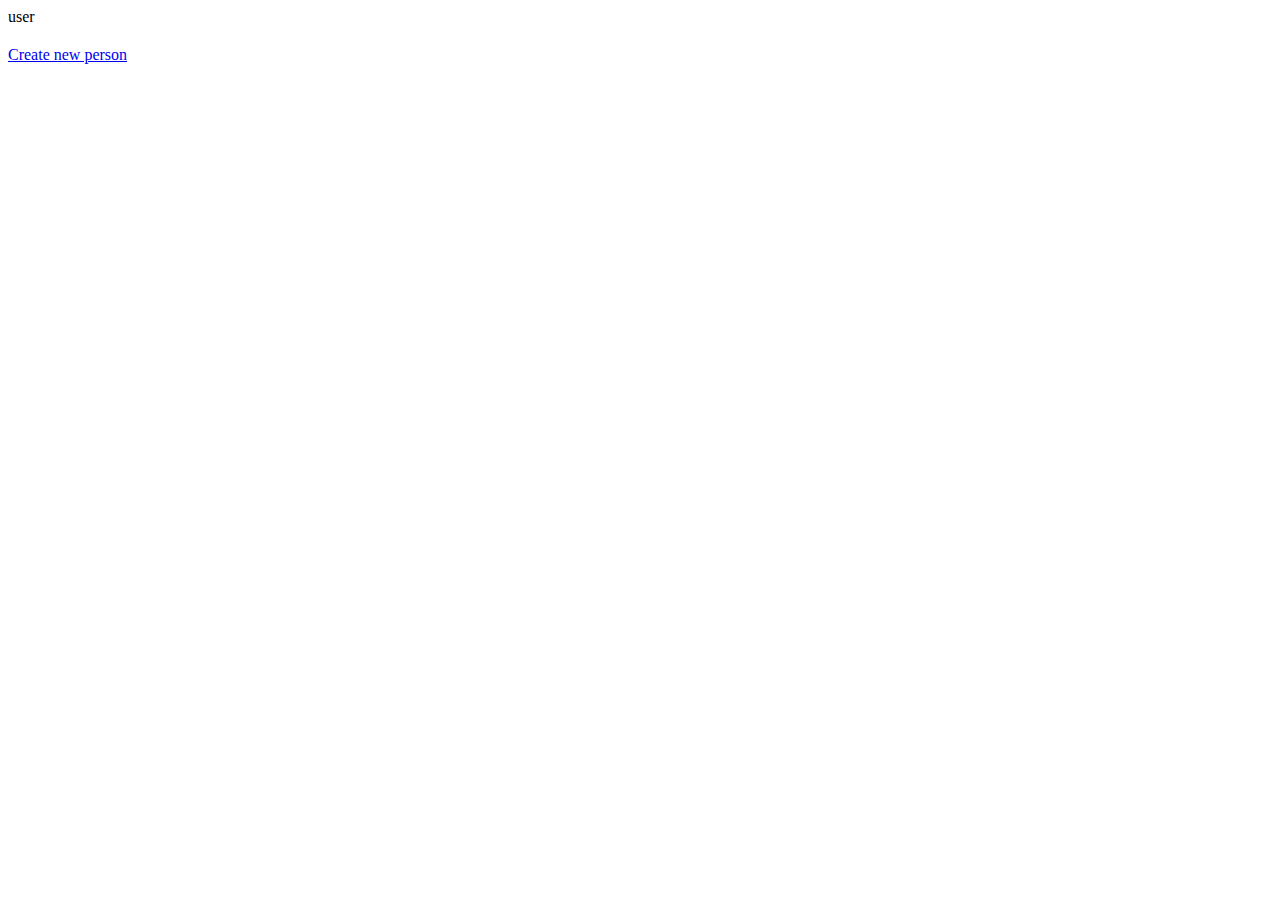
<file: src/main/resources/templates/people/index.html>
<!DOCTYPE html>
<html lang="en" xmlns:th="http://www.thymeleaf.org">
<head>
    <meta charset="UTF-8">
    <title>Index</title>
    <link th:href="@{/css/styles.css}" rel="stylesheet" type="text/css"/>

</head>
<body>

<div class="container">
    <div class="users" style="padding-bottom: 20px">
        <div class="user"  th:each="user : ${users}">
            <a th:href="@{/people/{id}(id=${user.getId()})}"
               th:text="${user.getId() + '. ' + user.getName() + ' ' + user.getLastName()}"
            >user</a>
        </div>
    </div>

    <a class="glow-on-hover new_user" style="height: 24px" href="/people/new">Create new person</a>
</div>

<!--<link rel="stylesheet"  href="/resources/css/styles.css" />-->

</body>
</html>
</file>
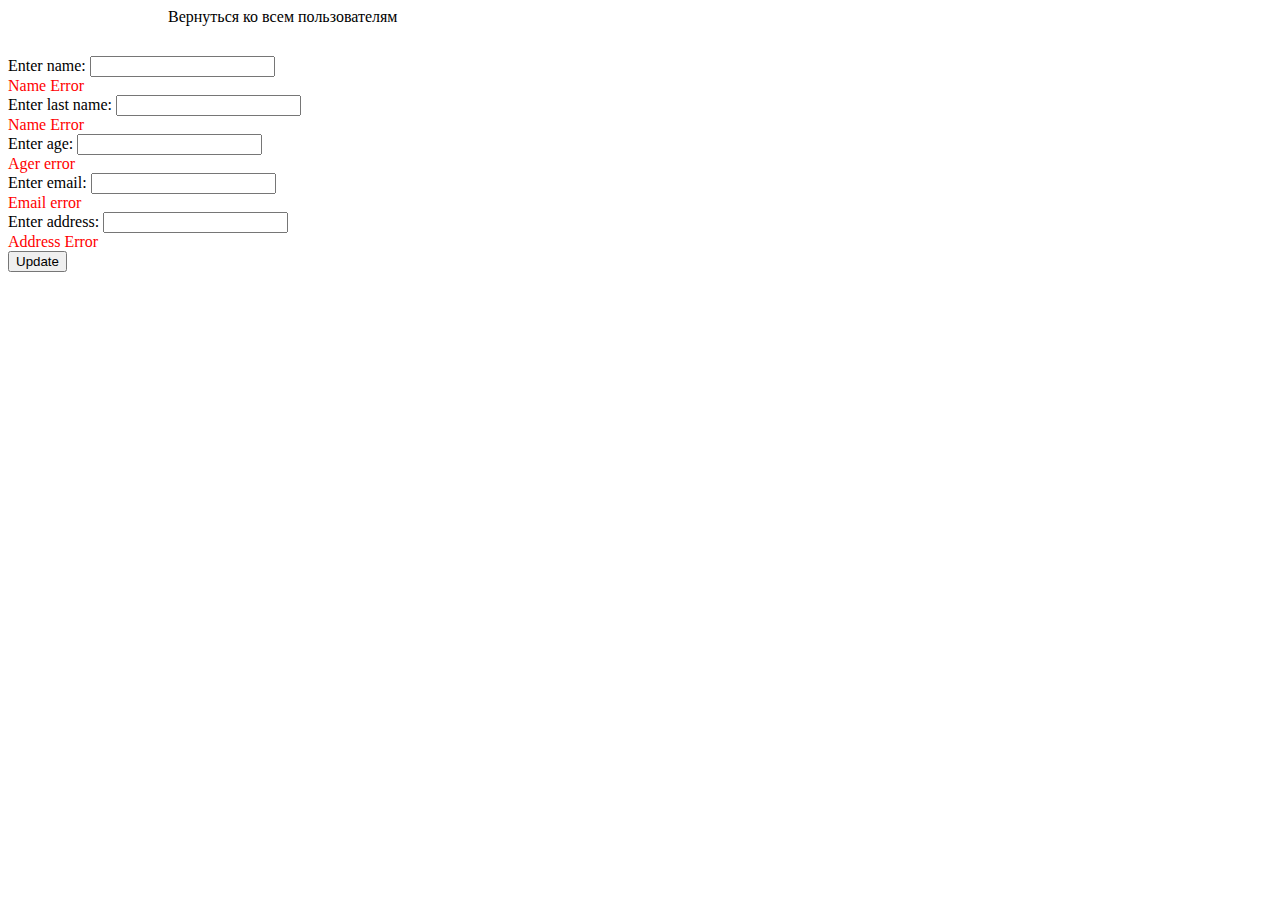
<file: src/main/resources/templates/people/edit.html>
<!DOCTYPE html>
<html lang="en" xmlns:th="http://www.thymeleaf.org">
<head>
    <meta charset="UTF-8">
    <title>Update person</title>
    <link th:href="@{/css/styles.css}" rel="stylesheet" type="text/css"/>
</head>
<body>

<div class="container">
    <a class="glow-on-hover" style="margin: 0 0 40px 150px; padding: 3px 10px; width: 300px" th:href="@{/people}">Вернуться ко всем пользователям</a>

    <form class="form" style="margin-top: 30px" th:method="PATCH" th:action="@{/people/{id}(id=${person.getId()})}" th:object="${person}">
        <div class="form-item">
            <label class="form-label" for="name">Enter name:</label>
            <input class="form-input" type="text" th:field="*{name}" id="name"/>
            <div style="color:red" th:if="${#fields.hasErrors('name')}" th:errors="*{name}">Name Error</div>
        </div>

        <div class="form-item">
            <label class="form-label" for="lastname">Enter last name:</label>
            <input class="form-input" type="text" th:field="*{lastname}" id="lastname"/>
            <div style="color:red" th:if="${#fields.hasErrors('lastname')}" th:errors="*{lastname}">Name Error</div>
        </div>

        <div class="form-item">
            <label class="form-label" for="age">Enter age:</label>
            <input class="form-input" type="text" th:field="*{dateOfBirth}" id="age"/>
            <div style="color:red" th:if="${#fields.hasErrors('dateOfBirth')}" th:errors="*{dateOfBirth}">Ager error</div>
        </div>

        <div class="form-item">
            <label class="form-label" for="email">Enter email:</label>
            <input class="form-input" type="text" th:field="*{email}" id="email"/>
            <div style="color: red" th:if="${#fields.hasErrors('email')}" th:errors="*{email}">Email error</div>
        </div>

        <div class="form-item">
            <label class="form-label" for="address">Enter address: </label>
            <input class="form-input" type="text" th:field="*{address}" id="address"/>
            <div style="color:red" th:if="${#fields.hasErrors('address')}" th:errors="*{address}">Address Error</div>
        </div>

        <input class="glow-on-hover form-btn" type="submit" value="Update"/>
    </form>
</div>
</body>
</html>
</file>
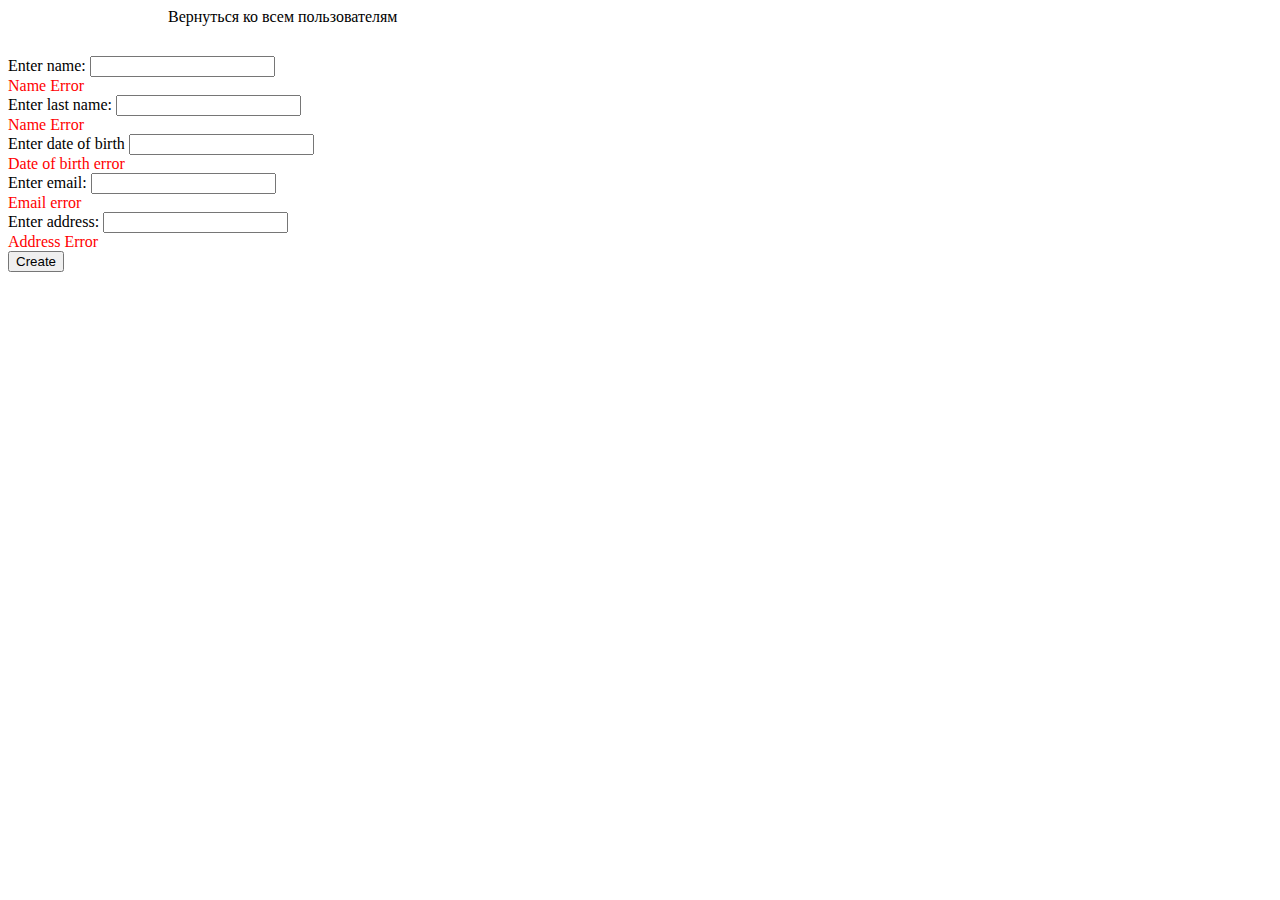
<file: src/main/resources/templates/people/new.html>
<!DOCTYPE html>
<html lang="en" xmlns:th="http://www.thymeleaf.org">
<head>
    <meta charset="UTF-8">
    <title>New person</title>
    <link th:href="@{/css/styles.css}" rel="stylesheet" type="text/css"/>
</head>
<body>

<div class="container">
    <a class="glow-on-hover" style="margin: 0 0 40px 150px; padding: 3px 10px;width: 300px" th:href="@{/people}">Вернуться ко всем пользователям</a>

    <form class="form" style="margin-top: 30px" th:method="POST" th:action="@{/people}" th:object="${person}">
        <div class="form-item">
            <label class="form-label" for="name">Enter name: </label>
            <input class="form-input" type="text" th:field="*{name}" id="name"/>
            <div style="color:red" th:if="${#fields.hasErrors()}" th:errors="*{name}">Name Error</div>
        </div>

        <div class="form-item">
            <label class="form-label" for="lastname">Enter last name: </label>
            <input class="form-input" type="text" th:field="*{lastname}" id="lastname"/>
            <div style="color:red" th:if="${#fields.hasErrors()}" th:errors="*{lastname}">Name Error</div>
        </div>

        <div class="form-item">
            <label class="form-label" for="age">Enter date of birth</label>
            <input class="form-input" type="text" th:field="*{dateOfBirth}" id="age"/>
            <div style="color:red" th:if="${#fields.hasErrors()}" th:errors="*{dateOfBirth}">Date of birth error</div>
        </div>

        <div class="form-item">
            <label class="form-label" for="email">Enter email: </label>
            <input class="form-input" type="email" th:field="*{email}" id="email"/>
            <div style="color: red" th:if="${#fields.hasErrors()}" th:errors="*{email}">Email error</div>
        </div>

        <div class="form-item">
            <label class="form-label" for="address">Enter address: </label>
            <input class="form-input" type="text" th:field="*{address}" id="address"/>
            <div style="color: red" th:if="${#fields.hasErrors()}" th:errors="*{address}">Address Error</div>
        </div>

        <input class="glow-on-hover form-btn" type="submit" value="Create"/>

    </form>
</div>

</body>
</html>
</file>
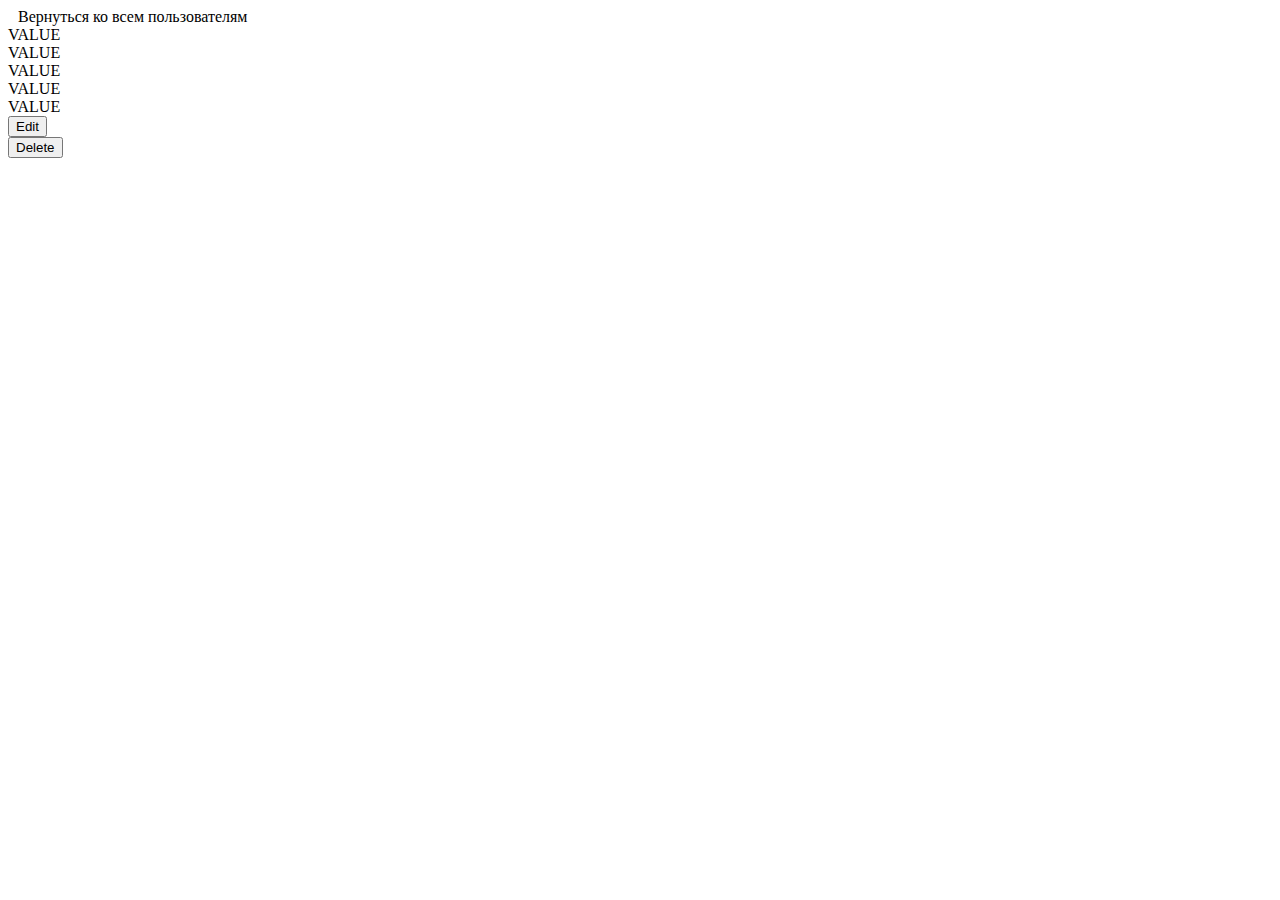
<file: src/main/resources/templates/people/show.html>
<!DOCTYPE html>
<html lang="en" xmlns:th="http://www.thymeleaf.org">
<head>
    <meta charset="UTF-8">
    <title>Show</title>
    <link th:href="@{/css/styles.css}" rel="stylesheet" type="text/css"/>
</head>
<body>
    <div class="container">
        <a class="glow-on-hover" style="margin-bottom: 30px; padding: 3px 10px; width: 300px" th:href="@{/people}">Вернуться ко всем пользователям</a>

        <div class="info" >
            <div class="info-item" th:text="${person.getName() + ' ' + person.getLastName() }">VALUE</div>
            <div class="info-item" th:text="${person.getDateOfBirth() }">VALUE</div>
            <div class="info-item" th:text="${'Email: ' + person.getEmail()}">VALUE</div>
            <div class="info-item" th:text="${'id = ' + person.getId()}">VALUE</div>
            <div class="info-item" th:text="${'Адрес: ' + person.getAddress()}">VALUE</div>
        </div>

        <form th:method="GET" th:action="@{/people/{id}/edit(id=${person.getId()})}">
            <input class="glow-on-hover"  type="submit" value="Edit">
        </form>

        <form th:method="DELETE" th:action="@{/people/{id}(id=${person.getId()})}">
            <input class="glow-on-hover" type="submit" value="Delete">
        </form>
    </div>
</body>
</html>
</file>
